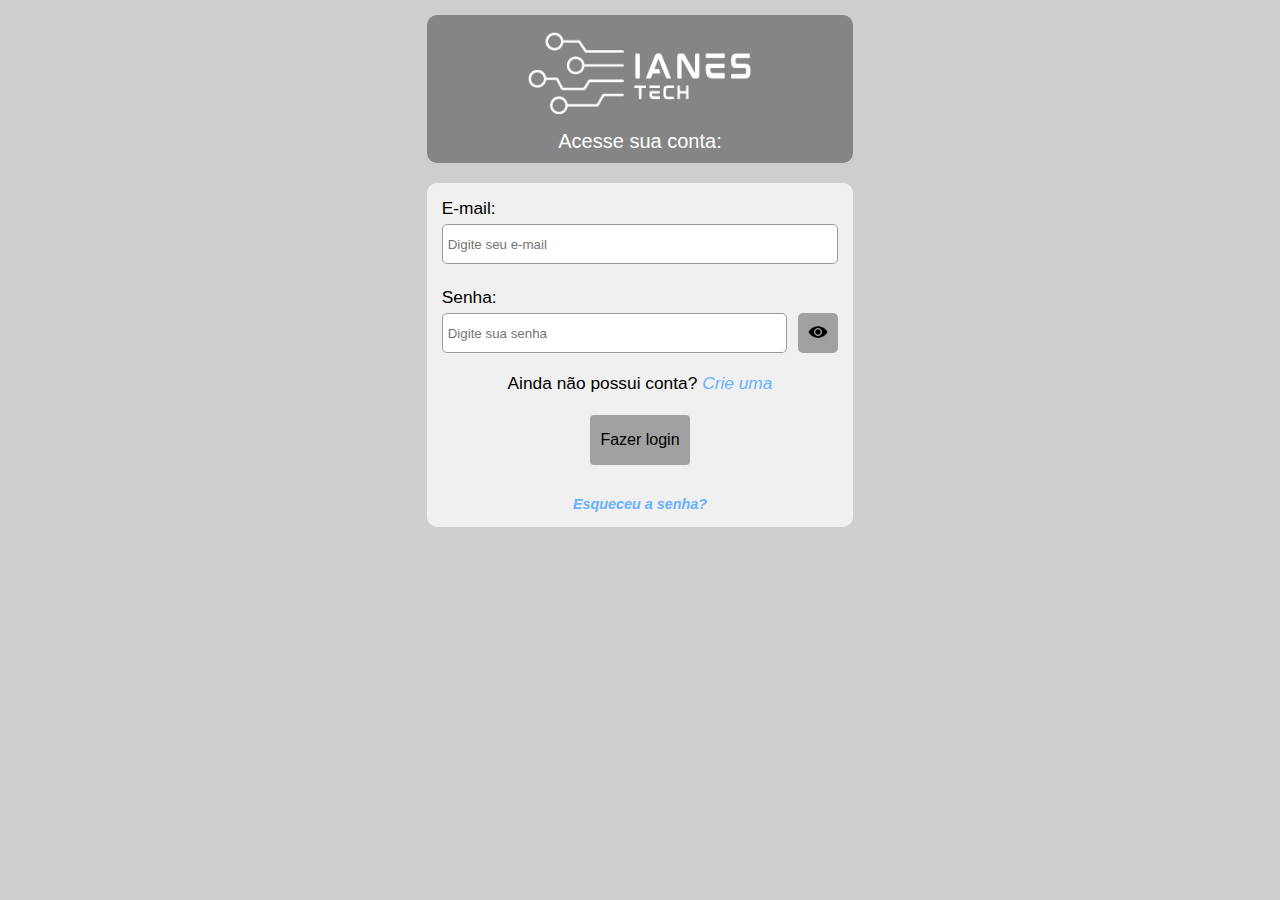
<file: index.html>
<!DOCTYPE html>
<html lang="en">
    <head>
        <meta charset="UTF-8">
        <meta http-equiv="X-UA-Compatible" content="IE=edge">
        <meta name="viewport" content="width=device-width, initial-scale=1.0">
        <title>Início</title>

        <script type="text/javascript" >
            function preventBack(){window.history.forward();}
             setTimeout("preventBack()", 0);
             window.onunload = function(){null};
         </script>

        <script defer src="JS/cadastro.js"></script>

        <link rel="stylesheet" href="style.css">
    </head>

    <body>

        <header class="col-4">
            <img src="img/logo.png" alt="" height="100px">
            <p id="text_header">Acesse sua conta:</p>
        </header>

        <div id="cadastro" class="col-4">

            <section class="dados">
                <label for="nome_cad">Nome:</label><br/>
                <input type="text" id="nome_cad" nome="nome_cad" placeholder="Nome completo">
                <p id="erro_nome"></p>
    
                <br/>
    
                <label for="mail_cad">E-mail:</label><br/>
                <input type="text" id="mail_cad" nome="mail_cad" maxlength="70" placeholder="E-mail">
                <p id="erro_email"></p>
    
                <br/>
    
                <label for="cpf_cad">CPF:</label><br/>
                <input type="text" id="cpf_cad" nome="cpf_cad" maxlength="14" placeholder="CPF">
                <p id="erro_cpf"></p>
    
                <br/>
    
                <label for="senha_cad">Senha:</label> <br/>
                <input type="password" id="senha_cad" nome="senha_cad" placeholder="Digite a senha">
                <button onclick="showPassword('senha_cad', 'btn_senha')">
                    <img src="img/show.png" alt="" id="btn_senha">
                </button>
                <p id="erro_senha"></p>
    
                <br/>
    
                <label for="conf_senha_cad">Confirmar a senha: </label><br/>
                <input type="password" id="conf_senha_cad" nome="conf_senha_cad" placeholder="Confirme a senha"> 
                <button onclick="showPassword('conf_senha_cad', 'btn_senha_conf')">
                    <img src="img/show.png" alt="" id="btn_senha_conf">
                </button>
                <p id="erro_conf_senha"></p>
            </section>

            <section class="buttons">
                <button onclick="valid_cad()">Criar conta</button>

                <h5 id="backlogin" onclick="showLogin()" class="blueclickable">Voltar para o login</h5>
            </section>
        </div>

        <div id="login" class="col-4 ">

            <section class="dados">

                <label for="mail_login">E-mail:</label><br/>
                <input type="text" id="mail_login" nome="mail_login" maxlength="70" placeholder="Digite seu e-mail">
                <p id="erro_email_login"></p>

                <br/>

                <label for="senha_login">Senha:</label> <br/>
                <input type="password" id="senha_login" nome="senha_login" placeholder="Digite sua senha">
                <button onclick="showPassword('senha_login', 'btn_login')">

                    <img src="img/show.png" alt="" id="btn_login">

                </button>
    
                <p id="erro_senha_login"></p>

            </section>

            <section class="buttons">
                <p >Ainda não possui conta? <a onclick="showCad()" class="blueclickable">Crie uma</a> </p>

                <br/>
    
                <button onclick="valid_login()" id="create_account" >Fazer login</button>

                <br/><br/>

                <h5 class="blueclickable" onclick="showForgot()">Esqueceu a senha?</h5>
                
            </section>

        </div>

        <div id="forgot" class="col-4">

            <section class="dados">

                <label for="mail_forgot">E-mail:</label><br/>
                <input type="text" id="mail_forgot" nome="mail_forgot" maxlength="70" placeholder="Digite seu e-mail de acesso">
                <p id="erro_email_forgot"></p>

                <br/>

                <label for="cpf_forgot">CPF:</label> <br/>
                <input type="text" id="cpf_forgot" nome="cpf_forgot" maxlength="14" placeholder="Digite seu CPF">
                <p id="erro_cpf_forgot"></p>

                <br/>

                <label for="senha_forgot">Nova senha:</label> <br/>
                <input type="password" id="senha_forgot" nome="senha_forgot" placeholder="Digite sua nova senha">
                <button onclick="showPassword('senha_forgot', 'btn_forgot')">

                    <img src="img/show.png" alt="" id="btn_forgot">

                </button>

                <p id="erro_senha_forgot"></p>
            </section>

            <section class="buttons">

                <button onclick="valid_forgot()" id="create_account" >Mudar senha</button>

                <h5 id="backlogin" onclick="showLogin()" class="blueclickable">Voltar para o login</h5>

            </section>

        </div>
        
    </body>
    


</html>
</file>
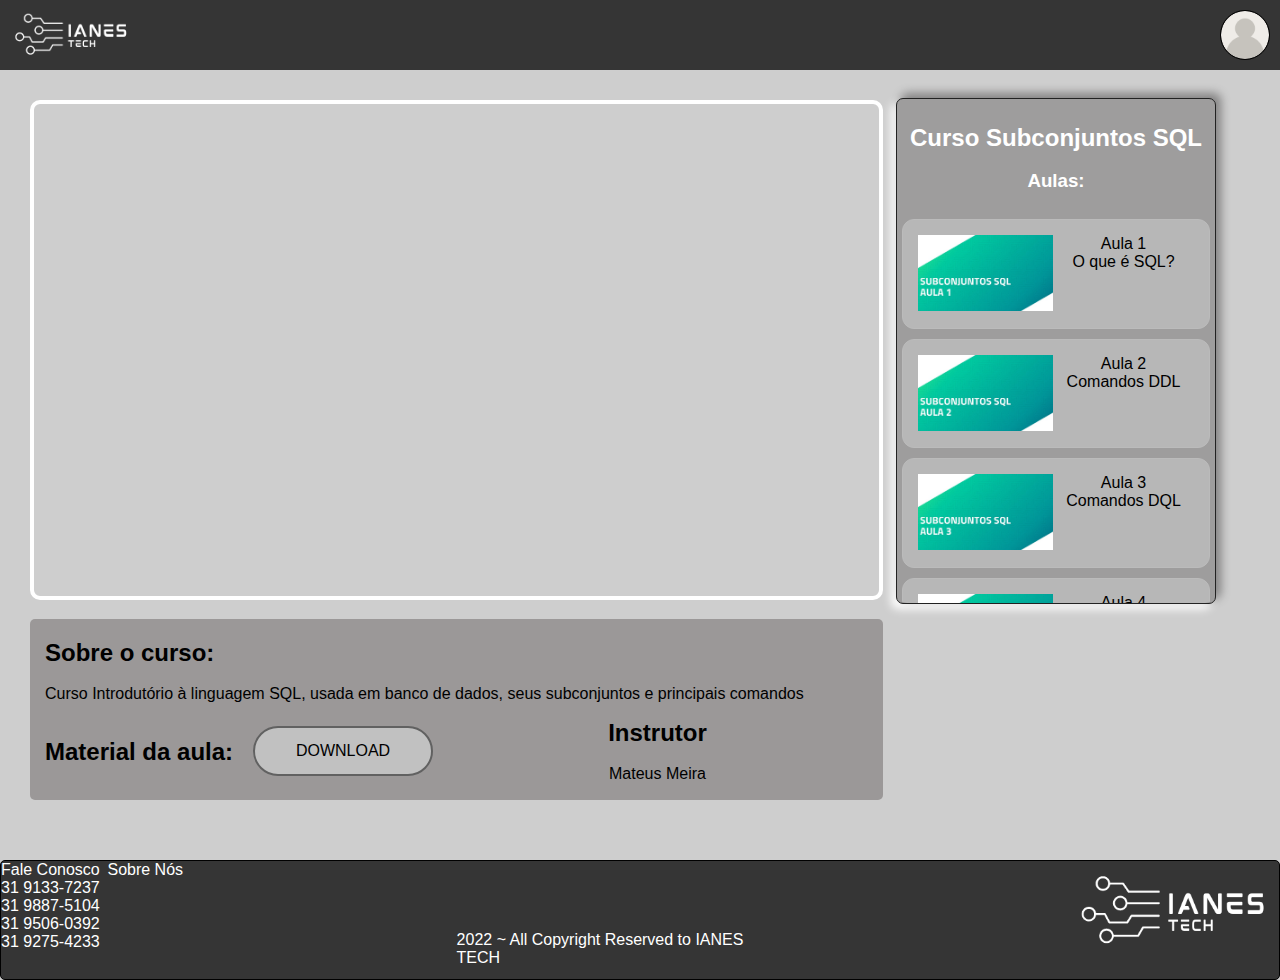
<file: aula.html>
<!DOCTYPE html>
<html lang="pt-br">
    <head>
        <meta charset="UTF-8">
        <meta name="viewport" content="width=device-width, initial-scale=1.0">
        <title>Home</title>
        <link rel="stylesheet" href="style_aula.css">


        <script defer src="JS/script_aula.js"></script>

        <link rel="icon" href="img/logo.png">
    </head>

    <body onload="profile_saver()">
        
        <header class="col-12 header"> 
            <section id="logo" onclick="jumpto_inicio()">
                <img src="img/logo.png" class="test" alt="" height="50px">
            </section>
            
            <section id="user" onclick="exibir_config_perfil()"> 
                
            </section>
    
            <section>
                <h1 id="config_user"></h1>
            </section>
        </header>
    
        <font color="white">
            <nav id="nav_config" class="col-3"> 
                <article class="col-11 article_profile"> 
    
                    <section class="col-2" id="article_profile_mini_01" onclick="profile_change_01()"> </section>
                    <section class="col-2" id="article_profile_mini_02" onclick="profile_change_02()"> </section>
                    <section class="col-2" id="article_profile_mini_03" onclick="profile_change_03()"> </section>
    
                </article>
    
                <article class="col-11 article_change_password"> 
                    <section> <p align="center" class="nav_text" onclick="trocar_info()"> Alterar Nome </p></section>
                </article>
                
                <article class="col-11 article_logoff"> 
                    <section> <p align="center" class="nav_text" onclick="jumpto_login()"> Fazer Log-off </p></section>
                </article>
    
            </nav>
            <article id="sect_test" class="col-3">
                <section class="col-7 titulo_config_novonome"> <p align="center"> Digite seu Novo Nome </p></section>
                <input class="novo_nome" type="text" name="novonome" id="novonome"> 
                <button class="button_novonome" onclick="alterar_nome()"> Alterar Nome </button>
            </article>
    
         
    </font>

    <main>

        <article onclick="exibir_config_perfil()" id="invisible_on_config">    
                
        </article>
        
            <article id = "video" class="col-8">
                <iframe id ="vd"  src="https://www.youtube.com/embed/1yDdvg90674" title="YouTube video player" 
                frameborder="0" allow="accelerometer; autoplay; clipboard-write; encrypted-media; gyroscope; picture-in-picture" 
                allowfullscreen="true"> </iframe>
            </article>
            
            

            <aside id="title_visibility" class="col-3">
                
                
                <section id="titulo">
                
                <font color="white"> <h2>  Curso Subconjuntos SQL</h2>
                    <br/>
                    <h3>Aulas: </h3> </font>
                    

                </section>
            
            
                <section id="aulas">    
                    
                    <section class="aula" id="aula1"  onclick="return changeSrc(this.id)"> 
                        <img src="img/thumb-aula1.jpeg" alt="" class="thumbnail">
                        <p>Aula 1 <br> O que é SQL?</p>
                    </section>

                    <section class="aula" id="aula2" onclick="return changeSrc(this.id)">
                        <img src="img/thumb-aula2.jpg" alt="" class="thumbnail">
                        <p>Aula 2 <br/> Comandos DDL</p>
                    </section>

                    <section class="aula" id="aula3" onclick="return changeSrc(this.id)">
                        <img src="img/thumb-aula3.jpg" alt="" class="thumbnail">
                        <p>Aula 3 <br/> Comandos DQL</p>
                    </section>

                    <section class="aula" id="aula4" onclick="return changeSrc(this.id)">
                        <img src="img/thumb-aula4.jpg" alt="" class="thumbnail">
                        <p>Aula 4 <br/> Comandos DML</p>
                    </section>

                    <section class="aula" id="aula5" onclick="return changeSrc(this.id)">
                        <img src="img/thumb-aula5.jpg" alt="" class="thumbnail">
                        <p>Aula 5 <br/> Comandos DCL</p>
                    </section>

                    <section class="aula" id="aula6" onclick="return changeSrc(this.id)">
                        <img src="img/thumb-aula6.jpg" alt="" class="thumbnail">
                        <p>Aula 6 <br/> Comandos DDL</p>
                    </section>

                    <section class="aula_prova" onclick="jumpto_test()">Prosseguir para Avaliação</section>
                    <section class="aula_prova" onclick="jumpto_certificado()">Acessar certificado de conclusão</section>
                </section>
            </aside>
    

            <article id="desc" class="col-8">
                <section class="col-12 sobre" >
                    <h2>Sobre o curso:</h2>

                    <br/>

                    <p>Curso Introdutório à linguagem SQL, usada em banco de dados, seus subconjuntos 
                        e principais comandos
                        
                    </p>
                </section>


                <section class="col-7 sobre" id="Material_da_aula">
                    <h2>Material da aula:</h2>

                    <a href="material/Aula1.pdf" download id="link_download" target="blank" ><button id="Material_da_aula_botao"> DOWNLOAD</button></a>
                </section> 

                <section class="col-2 sobre1">
                    <h2>Instrutor </h2>

                    <br/>

                    <p>Mateus Meira</p>
                </section>
            </article>
    </article>

</main>


        <footer class="col-12"> 

            <section class="col-1 Footer_Article"> <p> <font color="white"> Fale Conosco </br> 31 9133-7237 </br> 31 9887-5104 </br> 31 9506-0392 </br> 31 9275-4233  </font> </a></section>
           
                <font color="white"> 
            <section onclick="jumpto_github()" class="col-1 Footer_Article2"> <p> Sobre Nós </p> </section>
                </font>
            
            <section class="col-2 Footer_Image">  </section>   
            <section class="col-3 Footer_Copyrith"> <p> <font color="white"> 2022 ~ All Copyright Reserved to IANES TECH </font></p></section>
            
        </footer>

    
    </body>

</html>
</file>
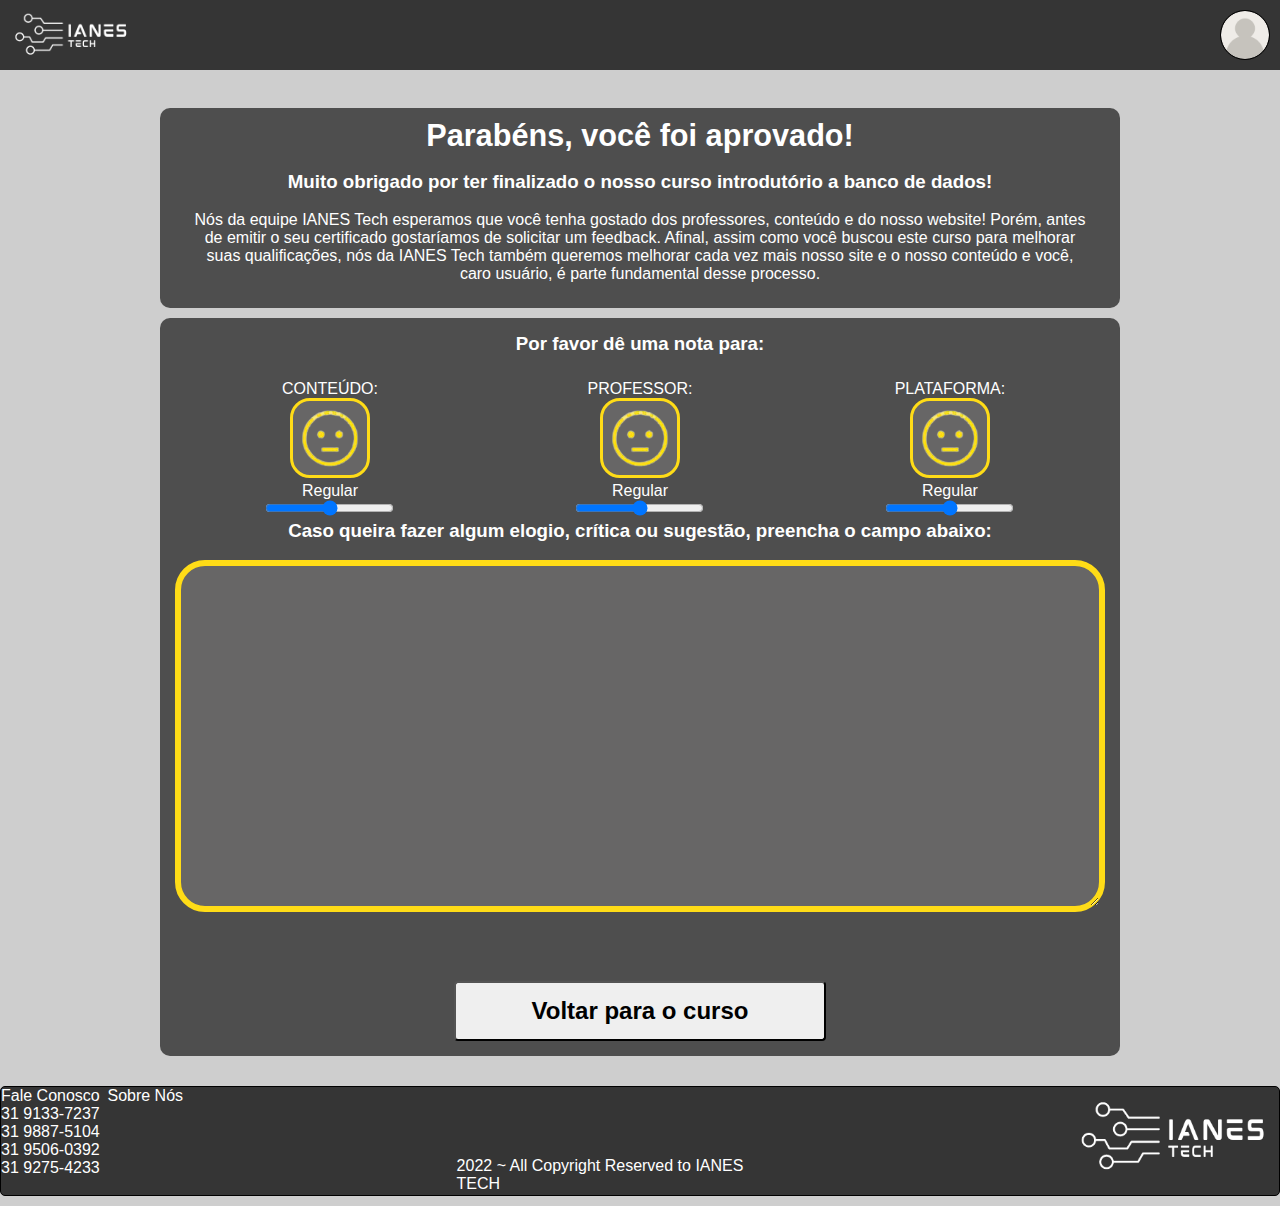
<file: feedback.html>
<!DOCTYPE html>
<html lang="pt-br">
    <head>
        <meta charset="UTF-8">
        <meta http-equiv="X-UA-Compatible" content="IE=edge">
        <meta name="viewport" content="width=device-width, initial-scale=1.0">
        <title>Feedback</title>

        <link rel="stylesheet" href="style_feedback.css">

        <script defer src="JS/script_feedback.js"></script>
    </head>

    <body onload="profile_saver()">
        <header class="col-12 header"> 
            <section id="logo" onclick="jumpto_inicio()">
                <img src="img/logo.png" class="test" alt="" height="50px">
            </section>
            
            <section id="user" onclick="exibir_config_perfil()"> 
                
            </section>
    
            <section>
                <h1 id="config_user"></h1>
            </section>
        </header>
    
        <font color="white">
            <nav id="nav_config" class="col-3"> 
                <article class="col-11 article_profile"> 
    
                    <section class="col-2" id="article_profile_mini_01" onclick="profile_change_01()"> </section>
                    <section class="col-2" id="article_profile_mini_02" onclick="profile_change_02()"> </section>
                    <section class="col-2" id="article_profile_mini_03" onclick="profile_change_03()"> </section>
    
                </article>
    
                <article class="col-11 article_change_password"> 
                    <section> <p align="center" class="nav_text" onclick="trocar_info()"> Alterar Nome </p></section>
                </article>
                
                <article class="col-11 article_logoff"> 
                    <section> <p align="center" class="nav_text" onclick="jumpto_login()"> Fazer Log-off </p></section>
                </article>
    
            </nav>
            <article id="sect_test" class="col-3">
                <section class="col-7 titulo_config_novonome"> <p align="center"> Digite seu Novo Nome </p></section>
                <input class="novo_nome" type="text" name="novonome" id="novonome"> 
                <button class="button_novonome" onclick="alterar_nome()"> Alterar Nome </button>
            </article>
    
         
    </font>

    <article onclick="exibir_config_perfil()" id="invisible_on_config">    
                
    </article>
    
    <br/> <br/> <br/> <br/> <br/> <br/>

      
    
            <article class="col-9" id="congrats">

                <h1> <font color="#FFF"> Parabéns, você foi aprovado! </font> </h1> <br/>
    
                <h3> <font color="#FFF"> Muito obrigado por ter finalizado o nosso curso introdutório a banco de dados! </font> </h3> <br/>

                <p> <font color="#FFF"> Nós da equipe IANES Tech esperamos que você tenha gostado dos professores, conteúdo 
                    e do nosso website! Porém, antes de emitir o seu certificado gostaríamos de solicitar 
                    um feedback. Afinal, assim como você buscou este curso para melhorar suas qualificações, 
                    nós da IANES Tech também queremos melhorar cada vez mais nosso site e o nosso conteúdo 
                    e você, caro usuário, é parte fundamental desse processo. </font> 
                </p>

            </article>

          

            <article id="feedbacks" class="col-9">
                <font color="#FFF">
                <h3> Por favor dê uma nota para: </h3>

                <section class="col-4 sliders">
                    <label for="nota1">CONTEÚDO: </label>

                    <div><img src="img/regular-face.png" alt="" id="face1"></div>
                    <div id="status1"> Regular </div>

                    <input class="pointer" type="range" id="nota1" name="nota1" min="1" max="5" onchange="changeFace(this.id)"/>
                </section>

                <section class="col-4 sliders">
                    <label for="">PROFESSOR: </label>

                    <div><img src="img/regular-face.png" alt="" id="face2"></div>
                    <div id="status2"> Regular </div>

                    <input class="pointer" type="range" id="nota2" name="nota2" min="1" max="5" onchange="changeFace(this.id)"/>
                </section>

                <section class="col-4 sliders">
                    <label for="">PLATAFORMA:</label>

                    <div><img src="img/regular-face.png" alt="" id="face3"></div>
                    <div id="status3"> Regular </div>

                    <input class="pointer" type="range" id="nota3" name="nota3" min="1" max="5" onchange="changeFace(this.id)"/>
                </section>
            

                <h3>Caso queira fazer algum elogio, crítica ou sugestão, preencha o campo abaixo:</h3>

                <br>

                <textarea name="espaco_feedback" id="feedback_comment" class="col-12" cols="40" rows="10" ></textarea>
<br/> <br/>
                <button class="Feedback_Send_Button" onclick="exibir_imprimir()"> Voltar para o curso </button>
                
                </font>
            </article>

        

        <footer class="col-12"> 

            <section class="col-1 Footer_Article"> <p> <font color="white"> Fale Conosco </br> 31 9133-7237 </br> 31 9887-5104 </br> 31 9506-0392 </br> 31 9275-4233  </font> </a></section>
           
                <font color="white"> 
            <section onclick="jumpto_github()" class="col-1 Footer_Article2"> <p> Sobre Nós </p> </section>
                </font>
            
            <section class="col-2 Footer_Image" onclick="jumpto_inicio()">  </section>   
            <section class="col-3 Footer_Copyrith"> <p> <font color="white"> 2022 ~ All Copyright Reserved to IANES TECH </font></p></section>
            
        </footer>

    </body>
</html>
</file>
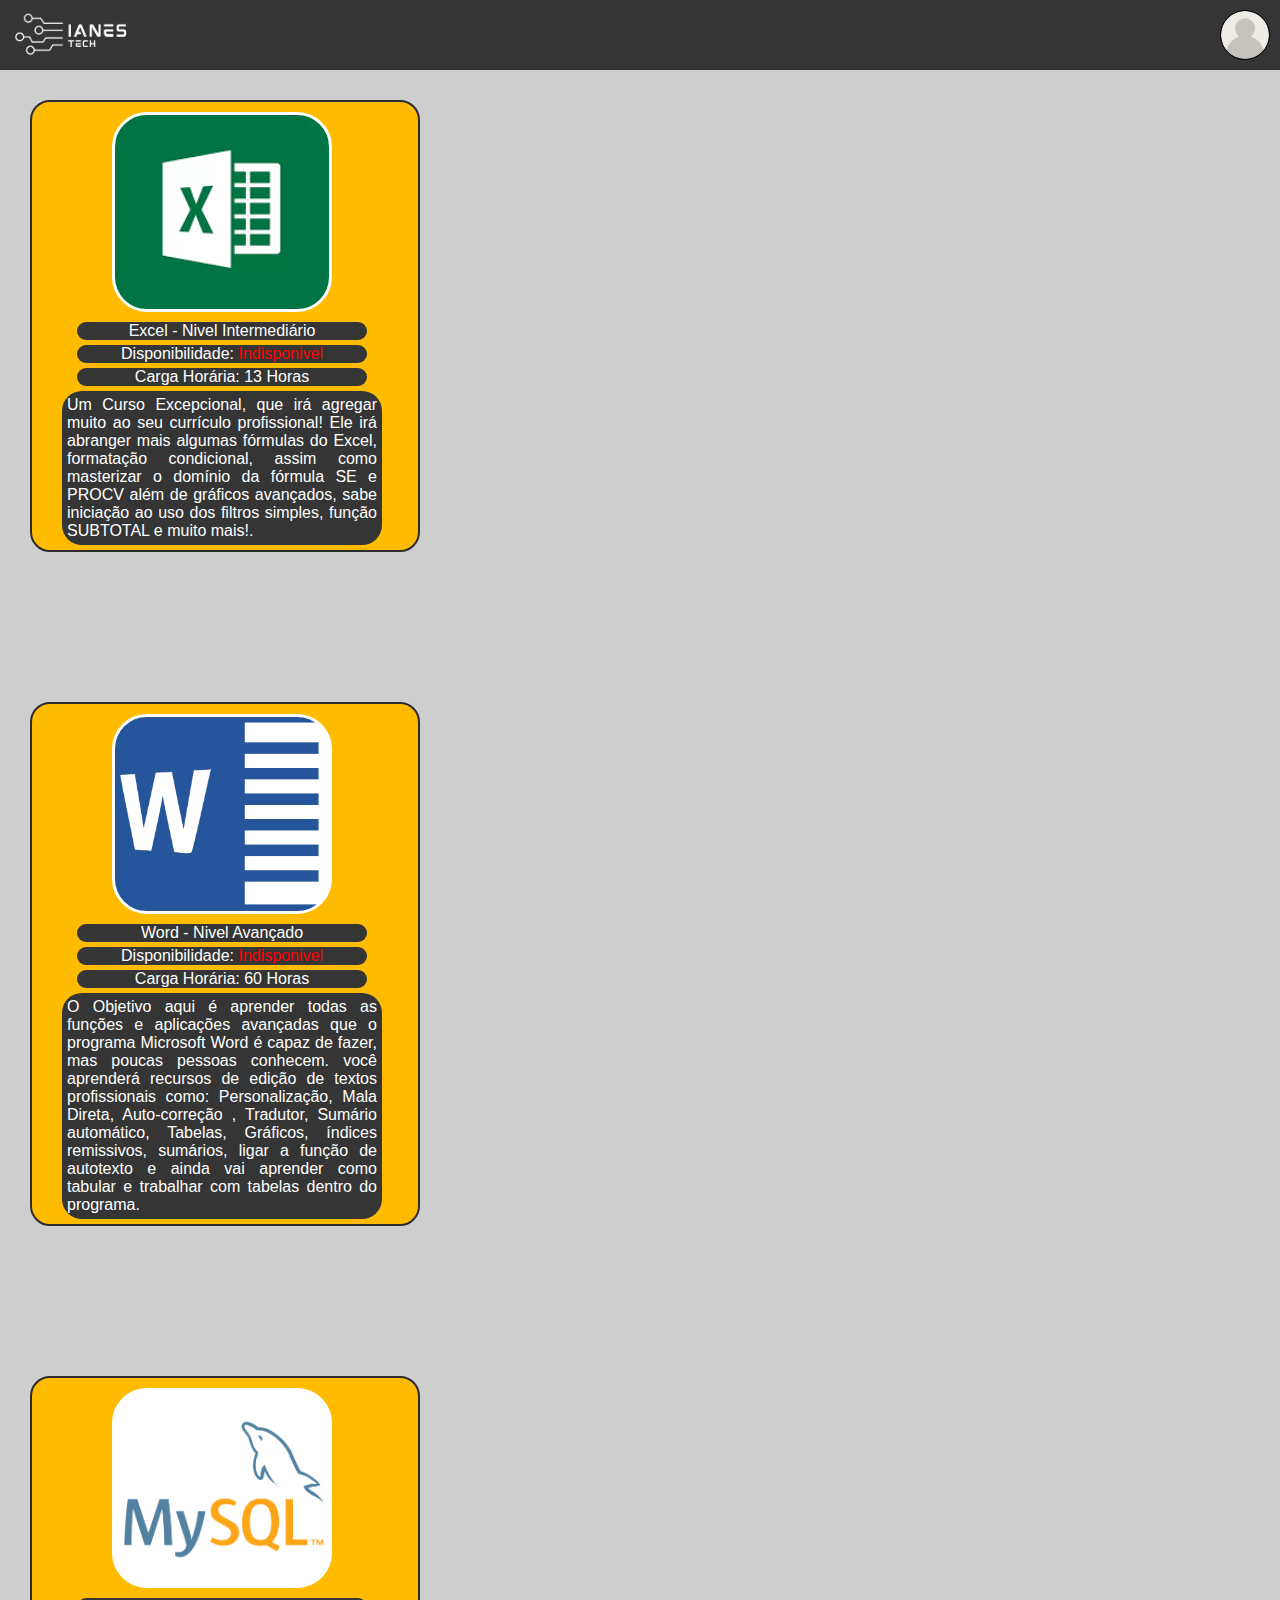
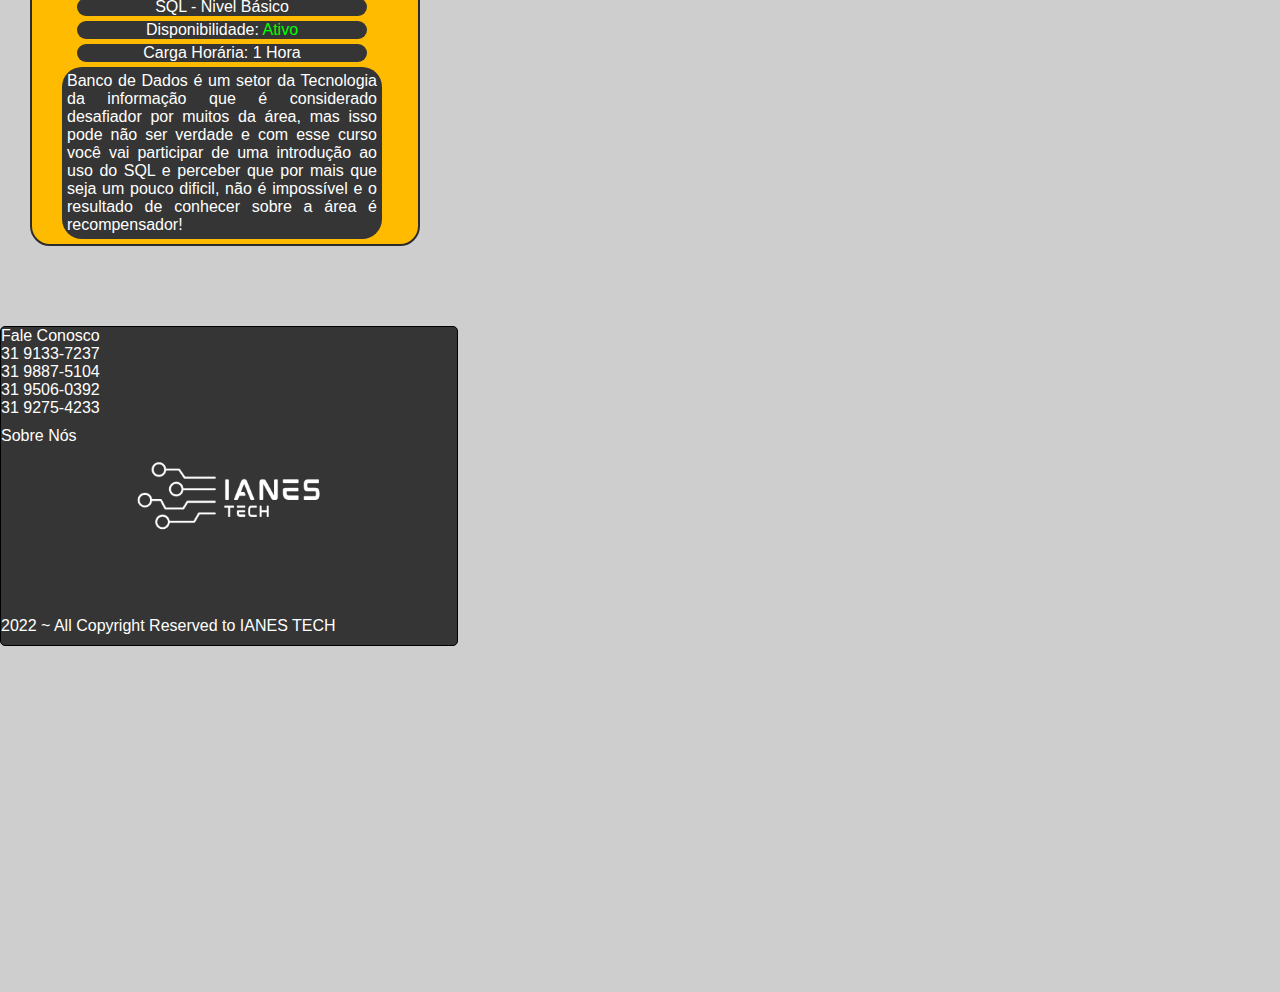
<file: inicio.html>
<!DOCTYPE html>
<html lang="pt-br">

<head>
    <title>Início</title>
    <meta charset="UTF-8">
    <meta http-equiv="X-UA-Compatible" content="IE=edge">
    <meta name="viewport" content="width=device-width, initial-scale=1.0">
    <link rel="stylesheet" href="style_inicio.css">


    <script defer src="JS/inicio.js"></script>
</head>

<body onload="profile_saver()">
    <header class="col-12 header"> 
        <section id="logo" onclick="jumpto_inicio()">
            <img src="img/logo.png" class="test" alt="" height="50px">
        </section>
        
        <section id="user" onclick="exibir_config_perfil()"> 
            
        </section>

        <section>
            <h1 id="config_user"></h1>
        </section>
    </header>

    <font color="white">
        <nav id="nav_config" class="col-3"> 
            <article class="col-11 article_profile"> 

                <section class="col-2" id="article_profile_mini_01" onclick="profile_change_01()"> </section>
                <section class="col-2" id="article_profile_mini_02" onclick="profile_change_02()"> </section>
                <section class="col-2" id="article_profile_mini_03" onclick="profile_change_03()"> </section>

            </article>

            <article class="col-11 article_change_password"> 
                <section> <p align="center" class="nav_text" onclick="trocar_info()"> Alterar Nome </p></section>
            </article>
            
            <article class="col-11 article_logoff"> 
                <section> <p align="center" class="nav_text" onclick="jumpto_login()"> Fazer Log-off </p></section>
            </article>

        </nav>
        <article id="sect_test" class="col-3">
            <section class="col-7 titulo_config_novonome"> <p align="center"> Digite seu Novo Nome </p></section>
            <input class="novo_nome" type="text" name="novonome" id="novonome"> 
            <button class="button_novonome" onclick="alterar_nome()"> Alterar Nome </button>
        </article>

     
</font>


<main id="invisible_on_config">
    <article class="col-3 indisponivel" id="article_curso_01" onclick="cancelprotect()"> 
        <font color="#FFF"> 
                <section id="course_image_01" class=""> </section>
        
                <section class="s_title">       <p> Excel - Nivel Intermediário </p> </section> <br/>
                <section class="s_state">       <p> Disponibilidade: <font color="#ff0000"> Indisponivel </font> </p> </section> <br/>
                <section class="s_course_time"> <p> Carga Horária: 13 Horas </p> </section> <br/>
                <section class="s_description"> <p> Um Curso Excepcional, que irá agregar muito ao seu currículo profissional! Ele irá abranger mais algumas fórmulas do Excel, formatação condicional, assim como masterizar o domínio da fórmula SE e PROCV além de gráficos avançados, sabe iniciação ao uso dos filtros simples, função SUBTOTAL e muito mais!. </p> </section> <br/>
        </font>
            </article>


            <article class="col-3 indisponivel" id="article_curso_02" onclick="cancelprotect()"> 
                <font color="#FFF"> 
                        <section id="course_image_02" class="l"> </section>
                
                        <section class="s_title">       <p> Word - Nivel Avançado </p> </section> <br/>
                        <section class="s_state">       <p> Disponibilidade: <font color="#ff0000"> Indisponivel </font> </p> </section> <br/>
                        <section class="s_course_time"> <p> Carga Horária: 60 Horas </p> </section> <br/>
                        <section class="s_description"> <p> O Objetivo aqui é aprender todas as funções e aplicações avançadas que o programa Microsoft Word é capaz de 
                            fazer, mas poucas pessoas conhecem. você aprenderá recursos de edição de textos profissionais como:  Personalização, Mala Direta, 
                            Auto-correção , Tradutor, Sumário automático, Tabelas, Gráficos,  índices remissivos, sumários, ligar a função de autotexto e 
                            ainda vai aprender como tabular e trabalhar com tabelas dentro do programa.</p> </section> <br/>
                </font>
                    </article>

                    <article class="col-3" id="article_curso_03" onclick="jumpto_aula()"> 
                        <font color="#FFF"> 
                                <section id="course_image_03"> </section>
                        
                                <section class="s_title">       <p> SQL - Nivel Básico </p> </section> <br/>
                                <section class="s_state">       <p> Disponibilidade: <font color="#00ff00"> Ativo </font> </p> </section> <br/>
                                <section class="s_course_time"> <p> Carga Horária: 1 Hora </p> </section> <br/>
                                <section class="s_description"> <p> Banco de Dados é um setor da Tecnologia da informação que é considerado desafiador por muitos da área, 
                                    mas isso pode não ser verdade e com esse curso você vai participar de uma introdução ao uso do SQL e perceber que por mais que 
                                    seja um pouco dificil, não é impossível e o resultado de conhecer sobre a área é recompensador! </p> </section> <br/>
                        </font>
                            </article>


                    <footer class="col-12"> 

                        <section class="col-1 Footer_Article"> <p> <font color="white"> Fale Conosco </br> 31 9133-7237 </br> 31 9887-5104 </br> 31 9506-0392 </br> 31 9275-4233  </font> </a></section>
                       
                            <font color="white"> 
                        <section onclick="jumpto_github()" class="col-1 Footer_Article2"> <p> Sobre Nós </p> </section>
                            </font>
                        
                        <section class="col-2 Footer_Image" onclick="jumpto_inicio()">  </section>   
                        <section class="col-3 Footer_Copyrith"> <p> <font color="white"> 2022 ~ All Copyright Reserved to IANES TECH </font></p></section>
                        
                    </footer>
                </main>
</body>



</html>
</file>
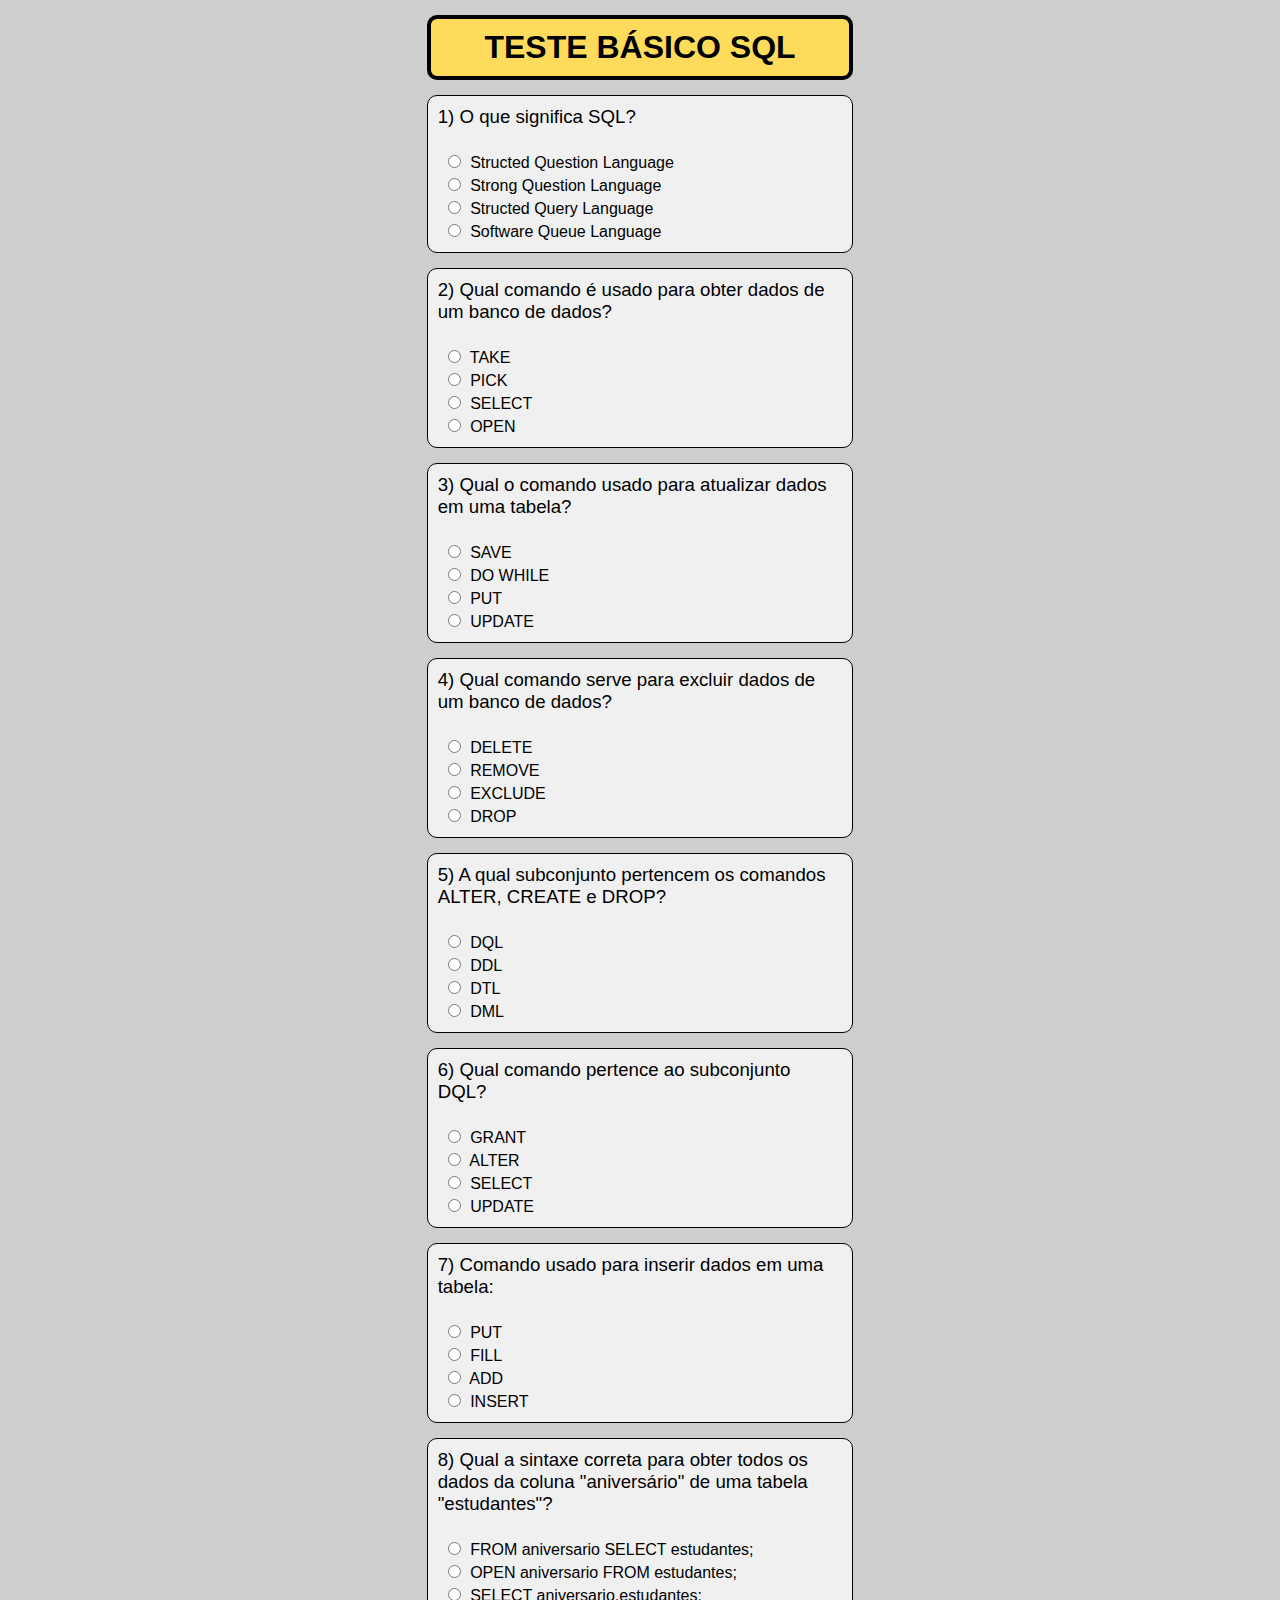
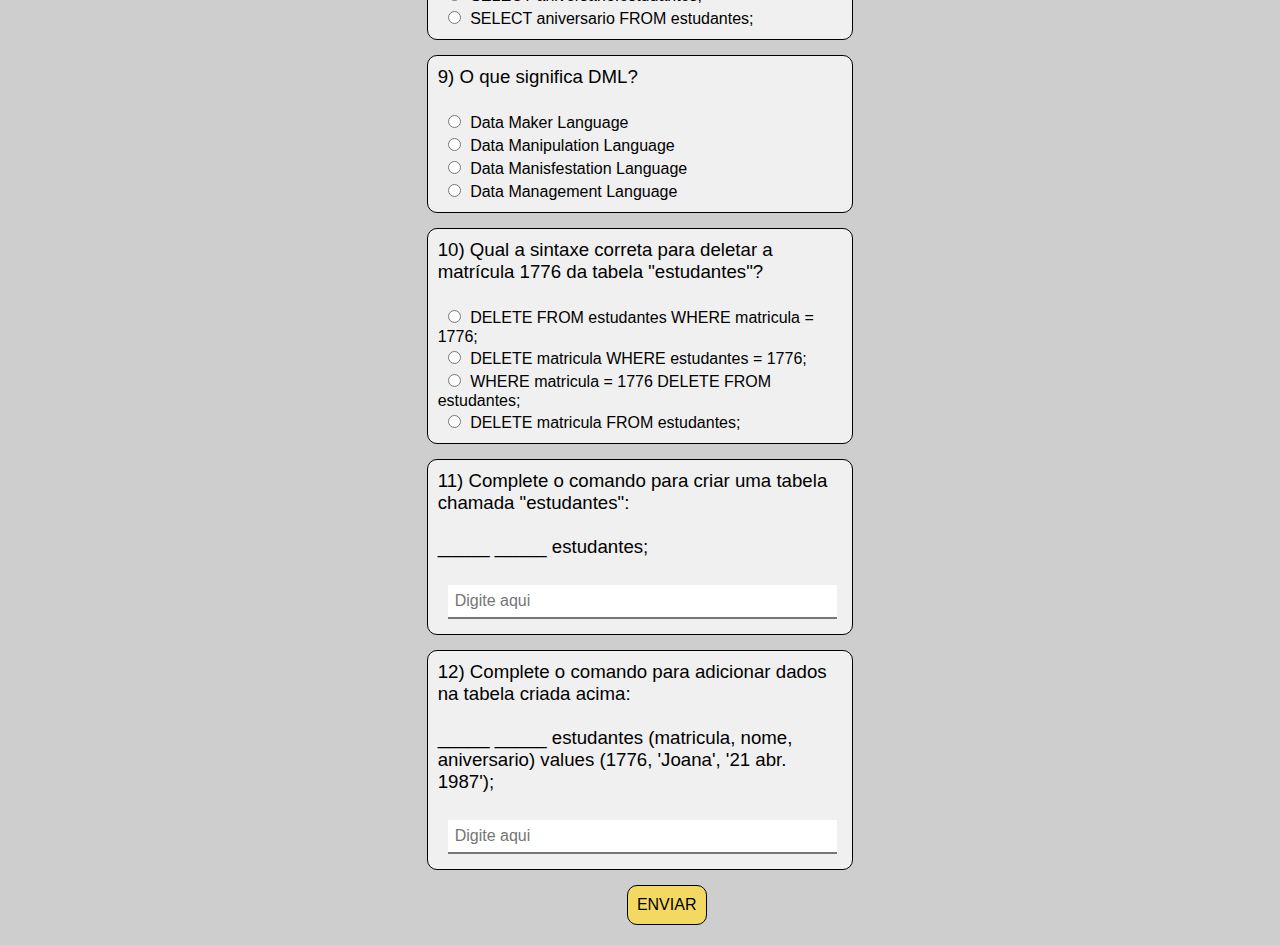
<file: teste.html>
<!DOCTYPE html>
<html lang="pt-br">
    <head>
        <meta charset="UTF-8">
        <meta name="viewport" content="width=device-width, initial-scale=1.0">
        <title>Teste</title>

        <link rel="stylesheet" href="style_teste.css">
        <script defer src="JS/teste.js"></script>

        <link rel="icon" href="img/logo.png">
    </head>

    <body>



        <div class="col-4" id="quests">

            <section id="title" class="col-12">
                <h1>TESTE BÁSICO SQL</h1>
            </section>

            <form>

                <section class="quest">
                    <p>1) O que significa SQL?</p>

                    <br>

                    <label><input type="radio" name="quest1" value="A" required> Structed Question Language</label> 
                    <label><input type="radio" name="quest1" value="B"> Strong Question Language</label>
                    <label><input type="radio" name="quest1" value="C"> Structed Query Language</label>
                    <label><input type="radio" name="quest1" value="D"> Software Queue Language</label>

                </section>
                
                <section class="quest">
                    <p>2) Qual comando é usado para obter dados de um banco de dados? </p>

                    <br>

                    <label><input type="radio" name="quest2" value="A" required> TAKE</label> 
                    <label><input type="radio" name="quest2" value="B"> PICK</label>
                    <label><input type="radio" name="quest2" value="C"> SELECT</label>
                    <label><input type="radio" name="quest2" value="D"> OPEN</label>

                </section>

                <section class="quest">
                    <p>3) Qual o comando usado para atualizar dados em uma tabela? </p>

                    <br>

                    <label><input type="radio" name="quest3" value="A" required> SAVE</label> 
                    <label><input type="radio" name="quest3" value="B"> DO WHILE</label>
                    <label><input type="radio" name="quest3" value="C"> PUT</label>
                    <label><input type="radio" name="quest3" value="D"> UPDATE</label>

                </section>

                <section class="quest">
                    <p>4) Qual comando serve para excluir dados de um banco de dados? </p>

                    <br>

                    <label><input type="radio" name="quest4" value="A" required> DELETE</label> 
                    <label><input type="radio" name="quest4" value="B"> REMOVE</label>
                    <label><input type="radio" name="quest4" value="C"> EXCLUDE</label>
                    <label><input type="radio" name="quest4" value="D"> DROP</label>
                </section>

                <section class="quest">
                    <p>5) A qual subconjunto pertencem os comandos ALTER, CREATE e DROP? </p>

                    <br>

                    <label><input type="radio" name="quest5" value="A" required> DQL</label> 
                    <label><input type="radio" name="quest5" value="B"> DDL</label>
                    <label><input type="radio" name="quest5" value="C"> DTL</label>
                    <label><input type="radio" name="quest5" value="D"> DML</label>
                </section>

                <section class="quest">
                    <p>6) Qual comando pertence ao subconjunto DQL? </p>

                    <br>

                    <label><input type="radio" name="quest6" value="A" required> GRANT</label> 
                    <label><input type="radio" name="quest6" value="B"> ALTER</label>
                    <label><input type="radio" name="quest6" value="C"> SELECT</label>
                    <label><input type="radio" name="quest6" value="D"> UPDATE</label>
                </section>

                <section class="quest">
                    <p>7) Comando usado para inserir dados em uma tabela: </p>

                    <br>

                    <label><input type="radio" name="quest7" value="A" required> PUT</label> 
                    <label><input type="radio" name="quest7" value="B"> FILL</label>
                    <label><input type="radio" name="quest7" value="C"> ADD</label>
                    <label><input type="radio" name="quest7" value="D"> INSERT</label>
                </section>

                <section class="quest">
                    <p>8) Qual a sintaxe correta para obter todos os dados da coluna "aniversário" de uma tabela "estudantes"? </p>

                    <br>

                    <label><input type="radio" name="quest8" value="A" required> FROM aniversario SELECT estudantes;</label> 
                    <label><input type="radio" name="quest8" value="B"> OPEN aniversario FROM estudantes;</label>
                    <label><input type="radio" name="quest8" value="C"> SELECT aniversario.estudantes;</label>
                    <label><input type="radio" name="quest8" value="D"> SELECT aniversario FROM estudantes;</label>
                </section>

                <section class="quest">
                    <p>9) O que significa DML? </p>

                    <br>

                    <label><input type="radio" name="quest9" value="A" required> Data Maker Language</label> 
                    <label><input type="radio" name="quest9" value="B"> Data Manipulation Language</label>
                    <label><input type="radio" name="quest9" value="C"> Data Manisfestation Language</label>
                    <label><input type="radio" name="quest9" value="D"> Data Management Language</label>
                </section>

                <section class="quest">
                    <p>10) Qual a sintaxe correta para deletar a matrícula 1776 da tabela "estudantes"? </p>

                    <br>

                    <label><input type="radio" name="quest10" value="A" required> DELETE FROM estudantes WHERE matricula = 1776;</label> 
                    <label><input type="radio" name="quest10" value="B"> DELETE matricula WHERE estudantes = 1776;</label>
                    <label><input type="radio" name="quest10" value="C"> WHERE matricula = 1776 DELETE FROM estudantes;</label>
                    <label><input type="radio" name="quest10" value="D"> DELETE matricula FROM estudantes;</label>
                </section>

                <section class="quest">
                    <p>11) Complete o comando para criar uma tabela chamada "estudantes": </p>

                    <br>

                    <p>_____ _____ estudantes;</p>

                    <br/>

                    <input type="text" name="quest11" id="quest11" placeholder="Digite aqui" required>
                </section>

                <section class="quest">
                    <p>12) Complete o comando para adicionar dados na tabela criada acima: </p>

                    <br>

                    <p>_____ _____ estudantes (matricula, nome, aniversario) values (1776, 'Joana', '21 abr. 1987');</p>

                    <br/>

                    <input required type="text" name="quest12" id="quest12" placeholder="Digite aqui" >
                </section>

                <!-- <button type="reset">LIMPAR</button> -->

            </form>
            
            <button id="enviar" onclick="score()">ENVIAR</button>
        </div>

        <div id="aprovado" class="col-4">

            <section></section>

        </div>

    </body>

</html>
</file>
<file: style.css>
*{
    padding: 0;
    margin: 0;
    box-sizing: border-box;
}

body{
    font-family: 'Trebuchet MS', 'Lucida Sans Unicode', 'Lucida Grande', 'Lucida Sans', Arial, sans-serif;
    background-color: #cecece;
}

header{
    margin: 15px auto;
    height: auto;
    border: 0px solid #000;
    border-radius: 10px;
    background-color: rgb(133, 133, 133);
    padding: 10px;
    text-align: center;
    font-size: 15pt;
    color: rgb(255, 255, 255);
}

#cadastro, #login, #forgot{
    margin: 20px auto;
    border: 0px solid #000;
    height: auto;
    padding: 15px;
    border-radius: 10px;
    font-size: 13pt;
    background-color: #f0f0f0;
}

.dados{
    width: 100%;
}

#cadastro, #forgot{
    display: none;
}

.buttons{
    margin: 0 auto;
    width: 100%;
    height: auto;
}

p > a{
    color: rgb(105, 178, 255);
    cursor: pointer;
}


h5{
    margin-top: 10px;
    cursor: pointer;
    color: rgb(105, 178, 255);
}

.dados > input{
    width: 100%;
    height: 40px;
    border-radius: 5px;
    margin-top: 5px;
    border: 1px solid #999;
    padding-left: 5px;
}

.dados > :is(#senha_cad, #conf_senha_cad, #senha_login, #senha_forgot){
    width: 87%;
    height: 40px;
}

.dados > p{
    margin-top: 2px;
    font-size: 9pt;
    color: #f00;
}

input + button{
    height: 40px;
    width: 40px;
    border-radius: 5px;
    border: none;
    background-color: rgb(161, 161, 161);
    float: right;
    margin-top: 5px;
    cursor: pointer;
}

button img{
    width: 50%;
    height: auto;
}

.buttons{
    text-align: center;
    margin-top: 20px;
}

.buttons > button{
    height: 50px;
    width: 100px;
    cursor: pointer;
    font-family: 'Trebuchet MS', 'Lucida Sans Unicode', 'Lucida Grande', 'Lucida Sans', Arial, sans-serif;
    font-size: 12pt;
    border-radius: 4px;
    border: 0px;
    background-color: rgb(161, 161, 161);
}

.buttons > button:hover{
    background-color: rgb(133, 133, 133);
}

.buttons > button:active{
    background-color: rgb(133, 133, 133);
    color: rgb(235, 235, 235);
}

.blueclickable{

    color: rgb(105, 178, 255);
    font-style: italic;
}

.blueclickable:hover{

    text-decoration: underline;
}


    

.col-1 {width: 8.33%;}
.col-2 {width: 16.66%;}
.col-3 {width: 25%;}
.col-4 {width: 33.33%;}
.col-5 {width: 41.66%;}
.col-6 {width: 50%;}
.col-7 {width: 58.33%;}
.col-8 {width: 66.66%;}
.col-9 {width: 75%;}
.col-10 {width: 83.33%;}
.col-11 {width: 91.66%;}
.col-12 {width: 100%;}

@media only screen and (max-width: 1100px) {
    /* For mobile phones: */
    [class*="col-"] {
        width: 97%;
        
    }

    #login{

        height: 570px;
    }

    #forgot{

        height: 550px;
    }
}
</file>
<file: style_aula.css>
*{
    padding: 0;
    margin: 0;
    box-sizing: border-box;
}

#invisible_on_config{
    position: absolute;
    width: 100%;
    height: 793px;
    margin-top: 70px;
    z-index: 1;
    display: none;
    box-shadow: inset 100px 100px 100px 1000px rgba(11, 11, 11, 0.834);
}

header{
    height: 70px;
    border: 0px solid #000;
    margin-bottom: 10px;
    background-color: #353535;
    position: fixed;
    z-index: 2;
    color: #fff;
}


body{
    background-color: #cecece;
    font-family: 'Trebuchet MS', 'Lucida Sans Unicode', 'Lucida Grande', 'Lucida Sans', Arial, sans-serif;
}

#logo{
    float: left;
    padding: 10px;
}



#logo2{
    float: left;
    padding: 10px;
    display: none;
}



#user{
    float: right;
    padding: 10px;
    cursor: pointer;
    border: 1px solid #000;
    background-image: url(img/user.png);    
    background-size: 100%;
    border-radius: 40px;
    background-position: center;
    margin-top: 10px;
    margin-right: 10px;
    height: 50px;
    width: 50px;
    background-repeat: no-repeat;


    
 }

 

#config_user{

    float: right;
    margin-right: 10px;
    margin-top: 20px;
    position: relative;
    /* color: #353535; */
    cursor: pointer;
    font-size: 20px;
}


#nav_config{

    border: 5px solid rgb(255, 255, 255);
    height: 220px;
    float: left;
    margin-top: 30px;
    margin-left: 900px;
    background-color: #6c6b6b;
    z-index: 2;
    position: fixed;
    display: none;
}

.nav_text{

    padding: 15px;
    

}

#sect_test{

    position: fixed;
    z-index: 3;
    display: none;
    float: left;
    margin-left: 500px;
    margin-top: 70px;
    height: 160px;
    background-color: #6c6b6b;
    border: 3px solid orange;
}
.nav_text:hover{

    cursor: pointer;
    color: rgb(255, 202, 67);
    text-decoration: underline;
}

.titulo_config_novonome{

    margin-left: 70px;
    margin-top: 20px;
    
}

.button_novonome:hover{

    background-color: rgb(255, 242, 184);
    transition: 0.5s;
}

.button_novonome{

    float: left;
    margin-left: 140px;
    margin-top: 20px;
    width: 90px;
    height: 30px;
    background-color: rgb(255, 202, 67);
    border: 3px solid #000;
    border-radius: 10px;
    transition: 0.5s;

}

.novo_nome{

    width: 90%;
    height: 40px;
    margin-left: 20px;
    margin-top: 10px;
    border: 3px solid rgb(255, 202, 67);
    border-radius: 10px;

}

.article_profile{

    border: 1px solid rgb(255, 255, 255);
    height: 60px;
    margin-top: 4px;
    margin-left: 15px;
    border-radius: 10px;
}

#article_profile_mini_01{

    border: 1px solid rgb(255, 202, 67);
    height: 50px;
    margin-top: 4px;
    margin-left: 20px;
    float: left;
    border-radius: 25px;
    background-image: url(img/kitsune.jpg);
    background-size: 110%;
    background-position: center;
    cursor: pointer;
}

#article_profile_mini_02{

    border: 1px solid rgb(255, 202, 67);
    height: 50px;
    margin-top: 4px;
    margin-left: 65px;
    float: left;
    border-radius: 25px;
    background-size: 140%;
    background-position: center;
    background-image: url(img/dragon.png);
    cursor: pointer;
}

#article_profile_mini_03{

    border: 1px solid rgb(255, 202, 67);
    height: 50px;
    margin-top: 4px;
    margin-right: 20px;
    float: right;
    border-radius: 25px;
    background-size: 110%;
    background-position: center;
    background-size: 140%;
    background-image: url(img/phoenix.png);
    cursor: pointer;
}
.article_change_password{

    border: 1px solid rgb(255, 255, 255);
    height: 60px;
    margin-top: 4px;
    margin-left: 15px;
    border-radius: 10px;
}
.article_logoff{

    border: 1px solid rgb(255, 255, 255);
    height: 60px;
    margin-top: 4px;
    margin-left: 15px;
    border-radius: 10px;
}


.shadow_turnoff_01{
    border: 0px solid;
    
}


#video{
    float: left;
    margin-top: 100px;
    margin-left: 30px;
    border: 4px solid rgb(255, 255, 255);
    border-radius: 10px;
    height: 500px;
    position: relative;
}

#vd{
    height: 100%;
    width: 100%;
    float: left;
    position: absolute;
    border-radius: 9px;
}

#desc{
    float: left;
    border: 0px solid #000;
    height: auto;
    padding: 10px;
    background-color: rgb(155, 152, 152);
    margin-left: 30px;
    margin-top: 15px;
    border-radius: 5px;
}

.sobre1 {
    
    float: left;
    padding: 5px;
    border: 0px solid #000;
    text-align: center;
    margin-top: 6px;
    margin-left: 150px;
}



.sobre{
    float: left;
    padding: 5px;
    border: 0px solid #000;
    margin-top: 5px;
    text-align: center;
    height: auto;
}

#desc > section:first-child{
    text-align: left;
}

.sobre > a > button{
    height: 50px;
    width: 180px;
    border-radius: 35px;
    background-color: rgb(193, 193, 193);
    font-family: 'Trebuchet MS', 'Lucida Sans Unicode', 'Lucida Grande', 'Lucida Sans', Arial, sans-serif;
    padding: 10px;
    border: 2px solid rgb(97, 97, 97);
    font-size: 12pt;
}

#Material_da_aula{

    border: 0px solid #000;
    height: 77px;
    width: auto;
}

#Material_da_aula > h2{

    float: left;
    margin-left: auto;
    margin-top: 20px;
    height: 80px;
    

}

#Material_da_aula_botao{

    float: left;
    margin-top: 8px;
    margin-left: 20px;

}

.sobre > a > button:hover{
    background-color: rgb(253, 221, 137);
}

.sobre > a > button:active{
    background-color: rgb(97, 78, 34);
}


aside{
    float: left;
    border: 1px solid rgb(34, 34, 34);
    height: 100%;
    margin-top: 98px;
    margin-left: 1%;
    border-radius: 7px;
    background: #9e9d9d;
    box-shadow:  5px -5px 10px #838282,
                 -5px 5px 10px #ffffff;

}

#titulo{
    border-bottom: 0px solid #000;
    margin-bottom: 0px;
    height: 100px;
    text-align: center;
    margin-top: 20px;
    padding-top: 5px;
    
}

#aulas{
    border: 0px solid #000;
    height: 384px;
    overflow-y: scroll;
    border-radius: 10px;
}


  * {
    scrollbar-width: auto;
    scrollbar-color: #8f54a0 #ffffff;
  }

  /* width */
::-webkit-scrollbar {
    width: 15px;
  }
  
  /* Track */
  ::-webkit-scrollbar-track {
    background: #f1f1f1;
    
  }
  
  /* Handle */
  ::-webkit-scrollbar-thumb {
    background: rgb(255, 213, 23);
    border-radius: 50px;
  }
  
  /* Handle on hover */
  ::-webkit-scrollbar-thumb:hover {
    background: rgb(251, 228, 194);
    
  }

.aula{
    background-color: rgb(111, 111, 111);
    border: 1px solid #bbb;
    height: calc(100% / 3.5);
    text-align: center;
    padding: 15px;
    border-radius: 12px;
    margin-bottom: 10px;
    margin-right: 5px;
    margin-left: 5px;
    
}

#aula1{ background-color: rgb(183, 183, 183);}
#aula2{ background-color: rgb(183, 183, 183);}
#aula3{ background-color: rgb(183, 183, 183);}
#aula4{ background-color: rgb(183, 183, 183);}
#aula5{ background-color: rgb(183, 183, 183);}
#aula6{ background-color: rgb(183, 183, 183);}


.aula:hover{
    background-color: #ccc !important;
}

.aula_prova{
    background-color: #ddd;
    border: 1px solid #bbb;
    height: calc(100% / 8);
    text-align: center;
    padding: 15px;
    box-shadow: inset 0 0 0 0 #36614b;
    transition: ease-out 0.1s;
    outline: none;
    border-radius: 10px;
    margin: 30px 10px 10px 10px;
}

.aula_prova:hover{

    cursor: pointer;
    box-shadow: inset 0 120px 0 0 #fad367;

}
.thumbnail{
    float: left;
    border: 0px solid #000;
    width: 135px;
    /* margin-top:px; */
}



footer{

    float: left;
    height: 120px;
    border: 1px solid #000;
    margin-top: 60px;
    border-radius: 5px;
    background-color: #353535;
}

.Footer_Article3:hover{ text-decoration: underline; }
.Footer_Article2:hover{ text-decoration: underline; }

.Footer_Article{
    
    float: left;
    height: 100px;
    

}

.Footer_Article2{
    
    
    float: left;
    height: 20px;
    cursor: pointer;

}

.Footer_Article3{
    
    
    float: left;
    height: 20px;
    cursor: pointer;
    

}

.Footer_Image{
    
    float: right;
    margin-left: 290px;
   
    height: 100px;

    background-image: url(img/logo.png);
    background-size: 200px;
    background-repeat: no-repeat;
    background-position: center;

}

.Footer_Copyrith{

    float: right;
    height: 20px;
    margin-top: 70px;


}

.col-1 {width: 8.33%;}
.col-2 {width: 16.66%;}
.col-3 {width: 25%;}
.col-4 {width: 33.33%;}
.col-5 {width: 41.66%;}
.col-6 {width: 50%;}
.col-7 {width: 58.33%;}
.col-8 {width: 66.66%;}
.col-9 {width: 75%;}
.col-10 {width: 83.33%;}
.col-11 {width: 91.66%;}
.col-12 {width: 100%;}

@media only screen and (max-width: 1061px) {
    /* For mobile phones: */
    [class*="col-"] {
        width: 100%;
    }

    body
    {
        overflow-x: hidden;
    }

    #video{
        float: left;
        position: relative;
        border: 0px solid #000;
        height: 0;
        padding-bottom: 56.25%;
        margin-bottom: 0;
    }
    
    #desc{
        background-color: #ccc;
        height: 370px;
    }

    .sobre{
        text-align: left;
    }

    
    footer{
        float: left;
        margin-left: 20px;
        height: 350px;
        
    }

    #nav_config{

        float: left;
        margin-left: 380px;
        width: 50%;
    }

    .article_profile{

        width: 92%;
    }

    #article_profile_mini_01{

        float: left;
        width: 16%;
        margin-left: 26px;
    }

    #article_profile_mini_02{

        float: left;
        width: 16%;
        margin-left: 20%;
    }

    #article_profile_mini_03{

        float: right;
        width: 16%;
        margin-right: 6px;
        
    }

    .article_change_password{

        width: 92%;
    }

    .article_logoff{

        width: 92%;
    }

    #sect_test{

        width: 40%;
        float: left;
        margin-top: 300px;
        margin-left: 430px;
    }

    .titulo_config_novonome{

        float: left;
        margin-left: 1px;
    }

    
    .novo_nome{

        float: left;
        margin-left: 13px;
    }

    .button_novonome{

        float: left;
        margin-left: 110px;
    }

    #invisible_on_config{

 
       width: 140%;
        height: 169%;
       
        
    }

}
</file>
<file: style_feedback.css>
*{
    padding: 0;
    margin: 0;
    box-sizing: border-box;
}

#invisible_on_config{

    position: absolute;
    width: 100%;
    float: left;
    margin-top: 51px;
    height: 1050px;
    z-index: 0;
    display: none;
    box-shadow: inset 100px 100px 100px 1000px rgba(11, 11, 11, 0.834);
    

}


header{
    height: 70px;
    border: 0px solid #000;
    margin-bottom: 10px;
    background-color: #353535;
    position: fixed;
    z-index: 2;
    color: #fff;
}

body{
    background-color: #cecece;
    font-family: 'Trebuchet MS', 'Lucida Sans Unicode', 'Lucida Grande', 'Lucida Sans', Arial, sans-serif;
}

#logo{
    float: left;
    padding: 10px;
}



#logo2{
    float: left;
    padding: 10px;
    display: none;
}



#user{
    float: right;
    padding: 10px;
    cursor: pointer;
    border: 1px solid #000;
    background-image: url(img/user.png);    
    background-size: 100%;
    border-radius: 40px;
    background-position: center;
    margin-top: 10px;
    margin-right: 10px;
    height: 50px;
    width: 50px;
    background-repeat: no-repeat;


    
 }

 

 #config_user{

    float: right;
    margin-right: 10px;
    margin-top: 20px;
    position: relative;
    /* color: #353535; */
    cursor: pointer;
    font-size: 20px;
}


#nav_config{

    border: 5px solid rgb(255, 255, 255);
    height: 220px;
    float: left;
    margin-top: 30px;
    margin-left: 1010px;
    background-color: #6c6b6b;
    z-index: 2;
    position: fixed;
    display: none;
}

.nav_text{

    padding: 15px;
    

}

#sect_test{

    position: fixed;
    z-index: 3;
    display: none;
    float: left;
    margin-left: 630px;
    margin-top: 70px;
    height: 160px;
    background-color: #6c6b6b;
    border: 3px solid orange;
}
.nav_text:hover{

    cursor: pointer;
    color: rgb(255, 202, 67);
    text-decoration: underline;
}

.titulo_config_novonome{

    margin-left: 70px;
    margin-top: 20px;
    
}

.button_novonome:hover{

    background-color: rgb(255, 242, 184);
    transition: 0.5s;
}

.button_novonome{

    float: left;
    margin-left: 140px;
    margin-top: 20px;
    width: 90px;
    height: 30px;
    background-color: rgb(255, 202, 67);
    border: 3px solid #000;
    border-radius: 10px;
    transition: 0.5s;

}

.novo_nome{

    width: 90%;
    height: 40px;
    margin-left: 20px;
    margin-top: 10px;
    border: 3px solid rgb(255, 202, 67);
    border-radius: 10px;

}

.article_profile{

    border: 1px solid rgb(255, 255, 255);
    height: 60px;
    margin-top: 4px;
    margin-left: 15px;
    border-radius: 10px;
}

#article_profile_mini_01{

    border: 1px solid rgb(255, 202, 67);
    height: 50px;
    margin-top: 4px;
    margin-left: 20px;
    float: left;
    border-radius: 25px;
    background-image: url(img/kitsune.jpg);
    background-size: 110%;
    background-position: center;
    cursor: pointer;
}

#article_profile_mini_02{

    border: 1px solid rgb(255, 202, 67);
    height: 50px;
    margin-top: 4px;
    margin-left: 65px;
    float: left;
    border-radius: 25px;
    background-size: 140%;
    background-position: center;
    background-image: url(img/dragon.png);
    cursor: pointer;
}

#article_profile_mini_03{

    border: 1px solid rgb(255, 202, 67);
    height: 50px;
    margin-top: 4px;
    margin-right: 20px;
    float: right;
    border-radius: 25px;
    background-size: 110%;
    background-position: center;
    background-size: 140%;
    background-image: url(img/phoenix.png);
    cursor: pointer;
}
.article_change_password{

    border: 1px solid rgb(255, 255, 255);
    height: 60px;
    margin-top: 4px;
    margin-left: 15px;
    border-radius: 10px;
}
.article_logoff{

    border: 1px solid rgb(255, 255, 255);
    height: 60px;
    margin-top: 4px;
    margin-left: 15px;
    border-radius: 10px;
}



#congrats{
    height: auto;
    border: 0px solid #000;
    margin: 0 auto;
    text-align: center;
    padding: 10px 30px 25px 30px;
    border-radius: 10px;
    margin-bottom: 10px;
    background-color: #4e4e4e;
}

#congrats > h1{
    font-size: 23pt;
}

#feedbacks{
    margin: 0 auto;
    height: auto;
    border: 0px solid #000;
    border-radius: 10px;
    text-align: center;
    background-color: #4e4e4e;
    padding: 15px;
}

.sliders{
    border: 0px solid #000; 
    float: left;
    margin-top: 25px;
}

#face1, #face2, #face3{
    width: 80px;
    height: 80px;
    background-color: #676666;
    border: 3px solid #ffdc17;
    border-radius: 20px;
}

#comment{
    margin: 0 auto;
    margin-top: 200px;
    text-align: center;
    padding: 0 10px ;
}

#feedbacks > textarea{
    resize: none;
    width: 75%;
    border-radius: 5px;
}

.pointer{

    cursor: pointer;
    background: rgb(255, 208, 0);

}


.Feedback_Send_Button{

    
    margin: 0 auto;
    margin-top: 5%;
    width: 40%;
    height: 60px;
    font-size:x-large;
    font-weight: bold;
    font-family:Verdana, Geneva, Tahoma, sans-serif;
    border-radius: 4px;
    box-shadow: inset 0 0 0 0 #ffdc17, #ffdc17;
    transition: ease-out 0.6s;
    outline: none;
    
}

.Feedback_Send_Button:hover{

    cursor: pointer;
    box-shadow: inset 0 0 428px 0 #ffdc17;
    
}


#feedback_comment{

    border: 6px solid #ffdc17;
    border-radius: 30px;
    background-color: #676666;
    color: white;
    font-size: 30px;
}

  /* width */
  ::-webkit-scrollbar {
    width: 15px;
  }
  
  /* Track */
  ::-webkit-scrollbar-track {
    background: #f1f1f1;
    
  }
  
  /* Handle */
  ::-webkit-scrollbar-thumb {
    background: rgb(255, 213, 23);
    border-radius: 50px;
  }
  
  /* Handle on hover */
  ::-webkit-scrollbar-thumb:hover {
    background: rgb(251, 228, 194);
    
  }


footer{

    position: absolute;
    float: left;
    height: 110px;
    border: 1px solid #000;
    margin-top: 30px;
    border-radius: 5px;
    background-color: #353535;
    z-index: 20;
}

.Footer_Article3:hover{ text-decoration: underline; }
.Footer_Article2:hover{ text-decoration: underline; }

.Footer_Article{
    
    float: left;
    height: 100px;
    

}

.Footer_Article2{
    
    
    float: left;
    height: 20px;
    cursor: pointer;

}

.Footer_Article3{
    
    
    float: left;
    height: 20px;
    cursor: pointer;
    

}

.Footer_Image{
    
    float: right;
    margin-left: 290px;
   
    height: 100px;

    background-image: url(img/logo.png);
    background-size: 200px;
    background-repeat: no-repeat;
    background-position: center;

}

.Footer_Copyrith{

    float: right;
    height: 20px;
    margin-top: 70px;


}

/* For desktop: */
.col-1 {width: 8.33%;}
.col-2 {width: 16.66%;}
.col-3 {width: 25%;}
.col-4 {width: 33.33%;}
.col-5 {width: 41.66%;}
.col-6 {width: 50%;}
.col-7 {width: 58.33%;}
.col-8 {width: 66.66%;}
.col-9 {width: 75%;}
.col-10 {width: 83.33%;}
.col-11 {width: 91.66%;}
.col-12 {width: 100%;}

@media only screen and (max-width: 1061px) {
  /* For mobile phones: */
    [class*="col-"] {
    width: 95%;
    }

    .header{
        width: 100%;
    }

    #comment{
        margin-top: 500px;
    }

    footer{

        height: 350px;
        margin-left: 20px;
    }

    #nav_config{

        float: left;
        margin-left: 280px;
        margin-top: 140px;
        width: 50%;
    }

    .article_profile{

        width: 92%;
    }

    #article_profile_mini_01{

        float: left;
        width: 16%;
        margin-left: 26px;
    }

    #article_profile_mini_02{

        float: left;
        width: 16%;
        margin-left: 20%;
    }

    #article_profile_mini_03{

        float: right;
        width: 16%;
        margin-right: 6px;
        
    }

    .article_change_password{

        width: 92%;
    }

    .article_logoff{

        width: 92%;
    }

    #sect_test{

        width: 40%;
        float: left;
        margin-top: 500px;
        margin-left: 320px;
    }

    .titulo_config_novonome{

        float: left;
        margin-left: 1px;
    }

    
    .novo_nome{

        float: left;
        margin-left: 13px;
    }

    .button_novonome{

        float: left;
        margin-left: 110px;
    }

    #invisible_on_config{

 
       width: 140%;
        height: 169%;
       
        
    }


}
</file>
<file: style_inicio.css>
*{
    padding: 0;
    margin: 0;
    box-sizing: border-box;
}


header{
    height: 70px;
    border: 0px solid #000;
    margin-bottom: 10px;
    background-color: #353535;
    position: fixed;
    z-index: 2;
    color: #fff;
    width: 10%;
}

body{
    background-color: #cecece;
    font-family: 'Trebuchet MS', 'Lucida Sans Unicode', 'Lucida Grande', 'Lucida Sans', Arial, sans-serif;
}

#logo{
    float: left;
    padding: 10px;

}



#logo2{
    float: left;
    padding: 10px;
    display: none;
}



#user{
    float: right;
    padding: 10px;
    cursor: pointer;
    border: 1px solid #000;
    background-image: url(img/user.png);    
    background-size: 100%;
    border-radius: 40px;
    background-position: center;
    margin-top: 10px;
    margin-right: 10px;
    height: 50px;
    width: 50px;
    background-repeat: no-repeat;


    
 }

 

 #config_user{

    float: right;
    margin-right: 10px;
    margin-top: 20px;
    position: relative;
    /* color: #353535; */
    cursor: pointer;
    font-size: 20px;
}


#nav_config{

    border: 5px solid rgb(255, 255, 255);
    height: 220px;
    float: left;
    margin-top: 30px;
    margin-left: 1010px;
    background-color: #6c6b6b;
    z-index: 2;
    position: fixed;
    display: none;
}

.nav_text{

    padding: 15px;
    

}

#sect_test{

    position: fixed;
    z-index: 3;
    display: none;
    float: left;
    margin-left: 630px;
    margin-top: 70px;
    height: 160px;
    background-color: #6c6b6b;
    border: 3px solid orange;
}
.nav_text:hover{

    cursor: pointer;
    color: rgb(255, 202, 67);
    text-decoration: underline;
}

.titulo_config_novonome{

    margin-left: 70px;
    margin-top: 20px;
    
}

.button_novonome:hover{

    background-color: rgb(255, 242, 184);
    transition: 0.5s;
}

.button_novonome{

    float: left;
    margin-left: 140px;
    margin-top: 20px;
    width: 90px;
    height: 30px;
    background-color: rgb(255, 202, 67);
    border: 3px solid #000;
    border-radius: 10px;
    transition: 0.5s;

}

.novo_nome{

    width: 90%;
    height: 40px;
    margin-left: 20px;
    margin-top: 10px;
    border: 3px solid rgb(255, 202, 67);
    border-radius: 10px;

}

.article_profile{

    border: 1px solid rgb(255, 255, 255);
    height: 60px;
    margin-top: 4px;
    margin-left: 15px;
    border-radius: 10px;
}

#article_profile_mini_01{

    border: 1px solid rgb(255, 202, 67);
    height: 50px;
    margin-top: 4px;
    margin-left: 20px;
    float: left;
    border-radius: 25px;
    background-image: url(img/kitsune.jpg);
    background-size: 110%;
    background-position: center;
    cursor: pointer;
}

#article_profile_mini_02{

    border: 1px solid rgb(255, 202, 67);
    height: 50px;
    margin-top: 4px;
    margin-left: 65px;
    float: left;
    border-radius: 25px;
    background-size: 140%;
    background-position: center;
    background-image: url(img/dragon.png);
    cursor: pointer;
}

#article_profile_mini_03{

    border: 1px solid rgb(255, 202, 67);
    height: 50px;
    margin-top: 4px;
    margin-right: 20px;
    float: right;
    border-radius: 25px;
    background-size: 110%;
    background-position: center;
    background-size: 140%;
    background-image: url(img/phoenix.png);
    cursor: pointer;
}
.article_change_password{

    border: 1px solid rgb(255, 255, 255);
    height: 60px;
    margin-top: 4px;
    margin-left: 15px;
    border-radius: 10px;
}
.article_logoff{

    border: 1px solid rgb(255, 255, 255);
    height: 60px;
    margin-top: 4px;
    margin-left: 15px;
    border-radius: 10px;
}


.shadow_turnoff_01{
    border: 0px solid;
    
}


#article_curso_01{
    float: left;
    height: auto;
    width: 390px;
    border: 2px solid rgb(44, 44, 44);
    margin-top: 120px;
    margin-left: 70px;
    background-color: #ffbb00;
    border-radius: 20px;
    transition: 1s;
}

#article_curso_01:hover{
    transition: 0s;
    background-color: #ffecb7;
    cursor: pointer;
}

#article_curso_02{
    float: left;
    height: auto;
    width: 390px;
    border: 2px solid rgb(44, 44, 44);
    margin-top: 120px;
    margin-left: 70px;
    background-color: #ffbb00;
    border-radius: 20px;
    transition: 1s;
}

#article_curso_02:hover{
    transition: 0s;
    cursor: pointer;
    background-color: #ffecb7;
}

#article_curso_03{
    float: left;
    height: auto;
    width: 390px;
    border: 2px solid rgb(44, 44, 44);
    margin-top: 120px;
    margin-left: 70px;
    background-color: #ffbb00;
    border-radius: 20px;
    transition: 1s;
}

#article_curso_03:hover{
    transition: 0s;
    cursor: pointer;
    background-color: #ffecb7;
}






#course_image_01{

    background-image: url(img/excel_logo.png);
    height: 200px;
    width: 220px;
    margin-top: 10px;
    margin-left: 80px;
    margin-bottom: 10px;
    background-size: 250px;
    background-position: center;
    background-repeat: no-repeat;
    border-radius: 35px;
    border: 3px solid #fff;
    float: left;

}

#course_image_02{

    background-image: url(img/word_excel.png);
    height: 200px;
    width: 220px;
    margin-top: 10px;
    margin-left: 80px;
    margin-bottom: 10px;
    background-size: 250px;
    background-position: center;
    background-repeat: no-repeat;
    border-radius: 35px;
    border: 3px solid #fff;
    background-color: #fff;
    float: left;

}

#course_image_03{

    background-image: url(img/sql_logo.jpg);
    height: 200px;
    width: 220px;
    margin-top: 10px;
    margin-left: 80px;
    margin-bottom: 10px;
    background-size: 250px;
    background-position: center;
    background-repeat: no-repeat;
    border-radius: 35px;
    border: 3px solid #fff;
    background-color: #fff;
    float: left;



}

#invisible_on_config{

 
    position: absolute;
    width: 100%;
    height: 100%;
    z-index: 1;
    
}

.indisponivel{

    border: 0px solid #000;

}

.indisponivel:hover{

    box-shadow:inset 100px 100px 100px 200px rgba(0, 0, 0, 0.555);

}

.s_title{

    float: left;
    margin: 0 auto;
    margin-left: 45px;
    background-color: #353535;
    width: 290px;
    text-align: center;
    border-radius: 20px;
    margin-bottom: 5px;
}

.s_state{

    float: left;
    margin: 0 auto;
    margin-left: 45px;
    background-color: #353535;
    width: 290px;
    text-align: center;
    border-radius: 20px;
    margin-bottom: 5px;
}

.s_course_time{

    float: left;
    margin: 0 auto;
    margin-left: 45px;
    background-color: #353535;
    width: 290px;
    text-align: center;
    border-radius: 20px;
    margin-bottom: 5px;
}

.s_description{

    float: left;
    margin-left: 30px;
    background-color: #353535;
    width: 320px;
    height: auto;
    text-align: justify;
    padding: 5px;
    border-radius: 20px;
    
    margin-bottom: 5px;
}

footer{

    float: left;
    height: auto;
    border: 1px solid #000;
    margin-top: 30px;
    border-radius: 5px;
    background-color: #353535;
}

.Footer_Article3:hover{ text-decoration: underline; }
.Footer_Article2:hover{ text-decoration: underline; }

.Footer_Article{
    
    float: left;
    height: 100px;
    

}

.Footer_Article2{
    
    
    float: left;
    height: 20px;
    cursor: pointer;

}

.Footer_Article3{
    
    
    float: left;
    height: 20px;
    cursor: pointer;
    

}

.Footer_Image{
    
    float: right;
    margin-left: 290px;
   
    height: 100px;

    background-image: url(img/logo.png);
    background-size: 200px;
    background-repeat: no-repeat;
    background-position: center;

}

.Footer_Copyrith{

    float: right;
    height: 20px;
    margin-top: 70px;


}

.col-1 {width: 8.33%;} 
.col-2 {width: 16.66%;} 
.col-3 {width: 25%;} 
.col-4 {width: 33.33%;} 
.col-5 {width: 41.66%;} 
.col-6 {width: 50%;} 
.col-7 {width: 58.33%;} 
.col-8 {width: 66.66%;} 
.col-9 {width: 75%;} 
.col-10 {width: 83.33%;} 
.col-11 {width: 91.66%;} 
.col-12 {width: 100%;} 
@media only screen and (max-width: 1360px) { 
    /* For mobile phones: */ 
    [class*="col-"] 
    { width: 100%; }
     #video{ 
        float: left; 
        position: relative;
        border: 0px solid #000;
        height: 0;
        padding-bottom: 56.25%;
        margin-bottom: 0; 
            }

    footer{

        height: 320px;
        width: 100%;
    }

    #article_curso_01{

        margin: 50px;
        margin-top: 100px;
        margin-left: 30px;
        position: relative;
    }

    #article_curso_02{

        margin: 50px;
        margin-top: 100px;
        margin-left: 30px;
        position: relative;
    }

    #article_curso_03{

        margin: 50px;
        margin-top: 100px;
        margin-left: 30px;
        position: relative;
    }

    #nav_config{

        float: left;
        margin-left: 100px;
        margin-top: 100px;
        width: 70%;
    }

    .article_profile{

        width: 92%;
    }

    #article_profile_mini_01{

        float: left;
        width: 16%;
        margin-left: 26px;
    }

    #article_profile_mini_02{

        float: left;
        width: 16%;
        margin-left: 20%;
    }

    #article_profile_mini_03{

        float: right;
        width: 16%;
        margin-right: 6px;
        
    }

    .article_change_password{

        width: 92%;
    }

    .article_logoff{

        width: 92%;
    }

    #sect_test{

        width: 40%;
        float: left;
        margin-left: 100px;
        margin-top: 350px;
        width: 70%;
    }

    .titulo_config_novonome{

        float: left;
        margin-left: 1px;
    }

    
    .novo_nome{

        float: left;
        margin-left: 13px;
    }

    .button_novonome{

        float: left;
        margin-left: 110px;
    }

    #invisible_on_config{ 
       
        height: 288%;
        width: 458px;
    
    }
    
     }
</file>
<file: style_teste.css>
*{
    padding: 0;
    margin: 0;
    box-sizing: border-box;
}

body{
    font-family: 'Trebuchet MS', 'Lucida Sans Unicode', 'Lucida Grande', 'Lucida Sans', Arial, sans-serif;
    background-color: #cecece;
}


header{
    /* float: left; */
    width: 100%;
    height: 70px;
    border: 0px solid #000;
    margin-bottom: 10px;
    background-color: #353535;
    /* position: fixed; */
    z-index: 1;
    color: #fff;
}

#quests{
    margin: 0 auto;
}

#logo{
    float: left;
    padding: 10px;
}


#user{
    float: right;
    padding: 10px;
    cursor: pointer; 
}


#config_user{

    float: right;
    margin-right: 10px;
    margin-top: 20px;
    position: relative;
    /* color: #353535; */
    cursor: pointer;
    font-size: 20px;
}

#title{
    margin: 15px auto;
    height: auto;
    border: 4px solid rgb(0, 0, 0);
    border-radius: 10px;
    text-align: center;
    padding: 10px;
    background-color: #ffdb5c;
}

.quest{
    /* float: left; */
    margin: 15px auto;
    height: auto;
    width: 100%;
    border: 1px solid #000;
    border-radius: 10px;
    background-color: #f0f0f0;
    padding: 10px;
    display: flex;
    flex-direction: column;
    font-size: 14pt;
}

label{
    font-size: 12pt;
}

input{
    margin: 5px;
    margin-left: 10px;
}

input[type=text]{
    border-top: 0;
    border-right: 0;
    border-left: 0;
    font-size: 12pt;
    padding: 7px;
    font-family: 'Trebuchet MS', 'Lucida Sans Unicode', 'Lucida Grande', 'Lucida Sans', Arial, sans-serif;
}

input[type=text]:focus{
    outline: none;
    border-bottom: 3px solid #000;
}

button{
    margin-bottom: 20px;
    padding: 5px;
    height: 40px;
    width: 80px;
    border-radius: 10px;
    border: none;
    margin-left: 200px;
    font-size: 12pt;
    background-color: #f3d962;
    border: 1px solid #000;
    font-family: 'Trebuchet MS', 'Lucida Sans Unicode', 'Lucida Grande', 'Lucida Sans', Arial, sans-serif;
}

button:hover{

    background-color: #ffe989;
}
.col-1 {width: 8.33%;}
.col-2 {width: 16.66%;}
.col-3 {width: 25%;}
.col-4 {width: 33.33%;}
.col-5 {width: 41.66%;}
.col-6 {width: 50%;}
.col-7 {width: 58.33%;}
.col-8 {width: 66.66%;}
.col-9 {width: 75%;}
.col-10 {width: 83.33%;}
.col-11 {width: 91.66%;}
.col-12 {width: 100%;}

@media only screen and (max-width: 1200px) {
    /* For mobile phones: */
    [class*="col-"] {
        width: 97%;
    }
}
</file>
